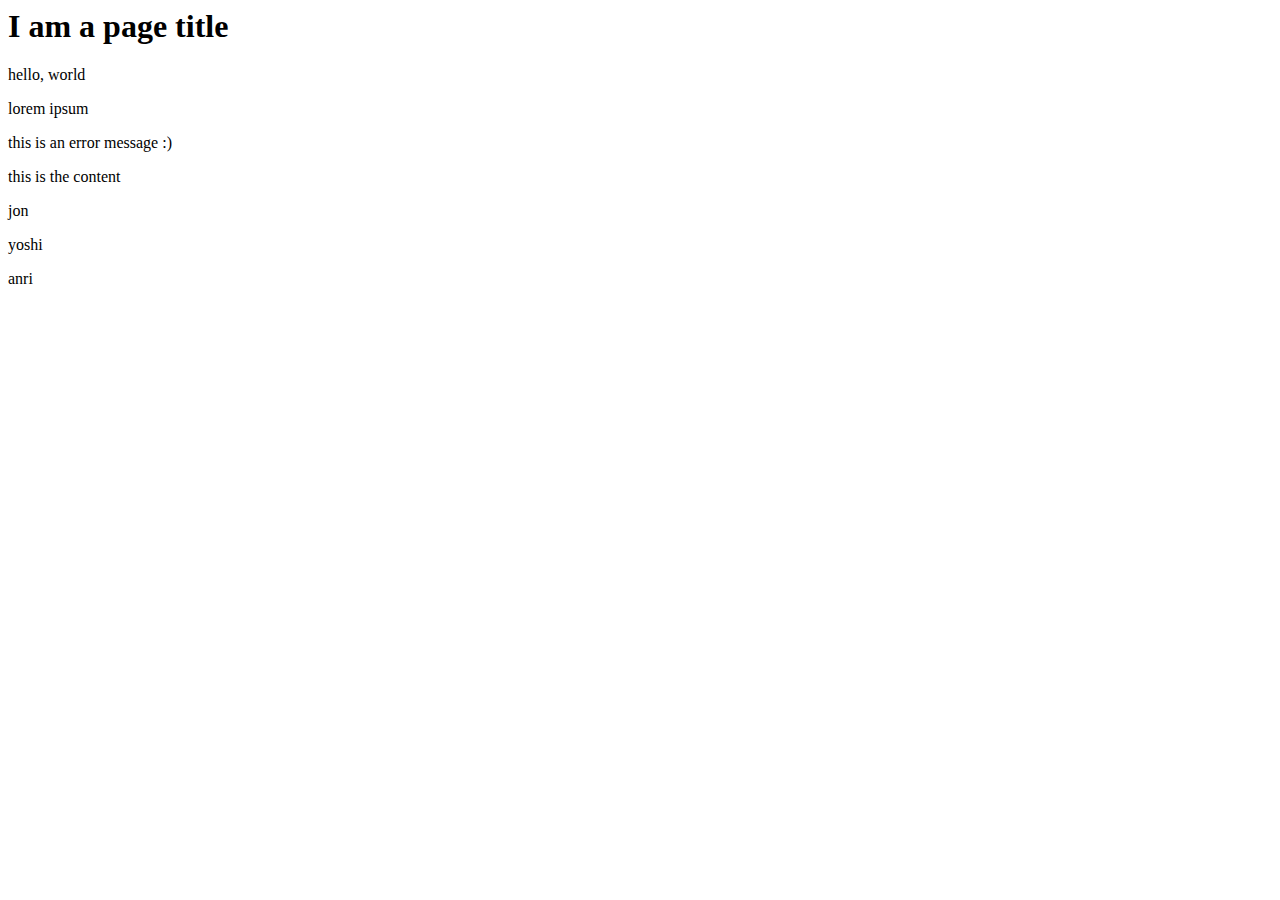
<file: index.html>
<html lang="en">
<head>
  <meta charset="UTF-8">
  <meta name="viewport" content="width=device-width, initial-scale=1.0">
  <meta http-equiv="X-UA-Compatible" content="ie=edge">
  <title>JavaScript</title>
  
</head>
<body>
  <h1>I am a page title</h1>

<div>
  <p>hello, world</p>
  <p>lorem ipsum</p>
  <p class="error">this is an error message :)</p>
</div>

<div class="content">
  <p>this is the content</p>
</div>








  
  <script src="sandbox.js"></script>
</body>
</html>
</file>
